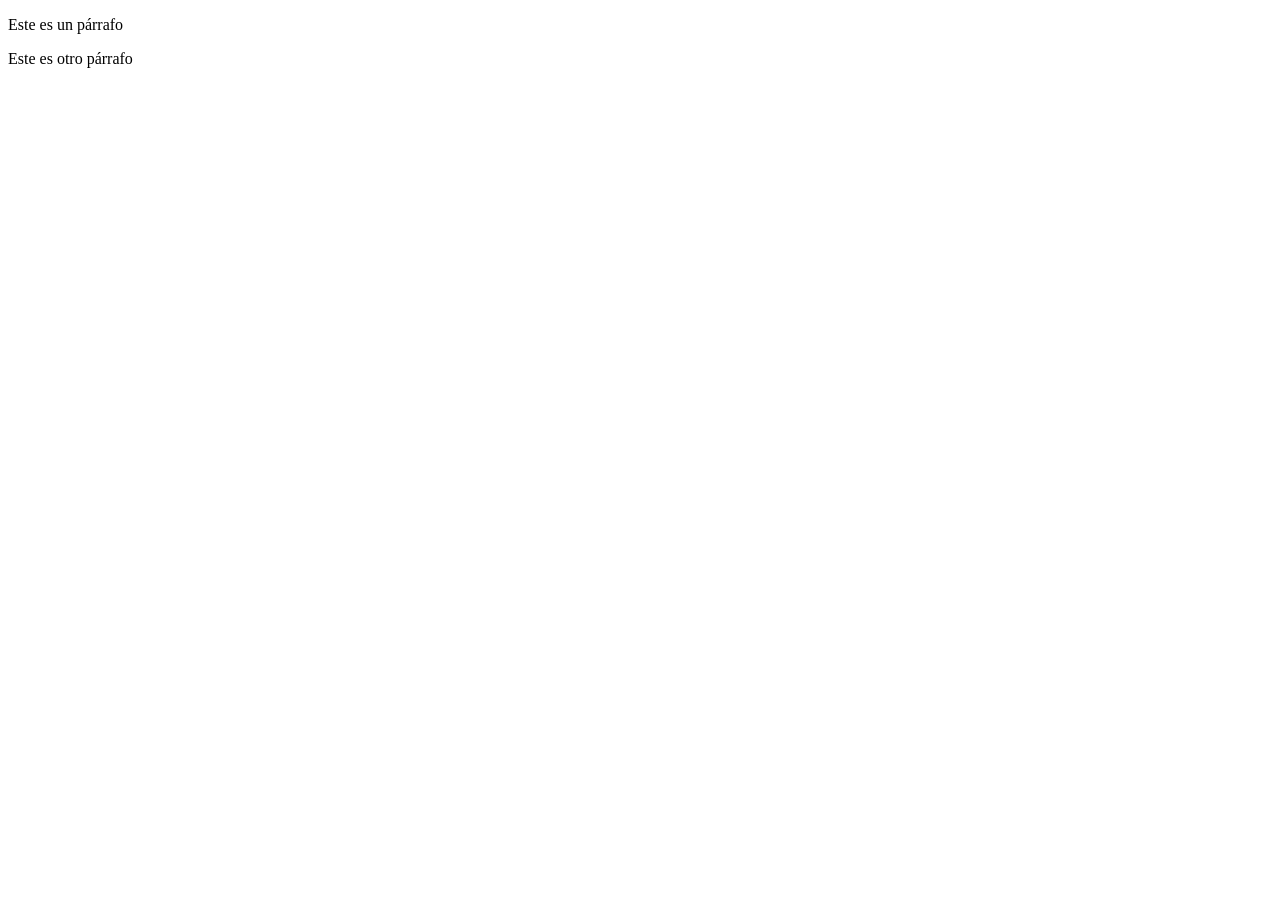
<file: Practico-9-HTML-y-CSS/Ej-9.1/index.html>
<!-- 1) Página que muestra dos párrafos -->

<!DOCTYPE html>


    <html lang="en">
        <head>
            <meta charset="UTF-8">
            <meta name="viewport" content="width=device-width, initial-scale=1.0">
            <title>Ejercicio 9.1 2 párrafos con p</title>
        </head>
        <body>
            <p>Este es un párrafo</p>
            <p>Este es otro párrafo</p>
        </body>
    </html>
</file>
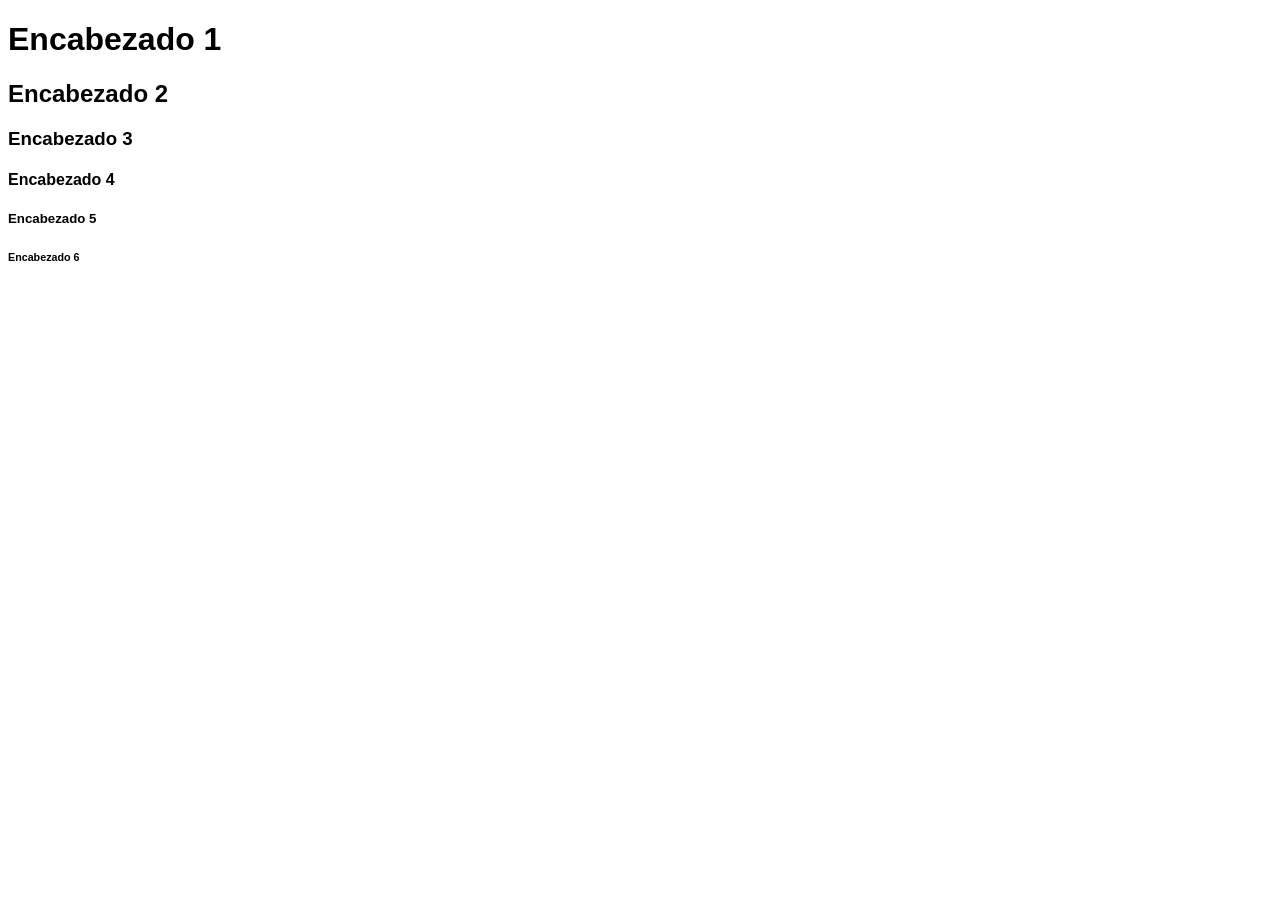
<file: Practico-9-HTML-y-CSS/Ej-9.2/index.html>
<!-- 2) Página que muestra distintos encabezados (h1-h6) -->

<!DOCTYPE html>
    <html lang="es"> 
        <head> 
            <title>Ejercicio 9.2 Encabezados hn</title>
            <link rel="stylesheet" href="css/estilos.css">
            <meta charset="UTF-8">
            <meta name="viewport" content="width=device-width, initial-scale=1.0">
        </head>
        <body>
            <h1>Encabezado 1</h1>
            <h2>Encabezado 2</h2>
            <h3>Encabezado 3</h3>
            <h4>Encabezado 4</h4>
            <h5>Encabezado 5</h5>
            <h6>Encabezado 6</h6>
        </body>

    </html>
</file>
<file: Practico-9-HTML-y-CSS/Ej-9.2/css/estilos.css>
/* 9.2 Con estilos porque por qué no? */

body {
    font-family: Arial, sans-serif;
}
</file>
